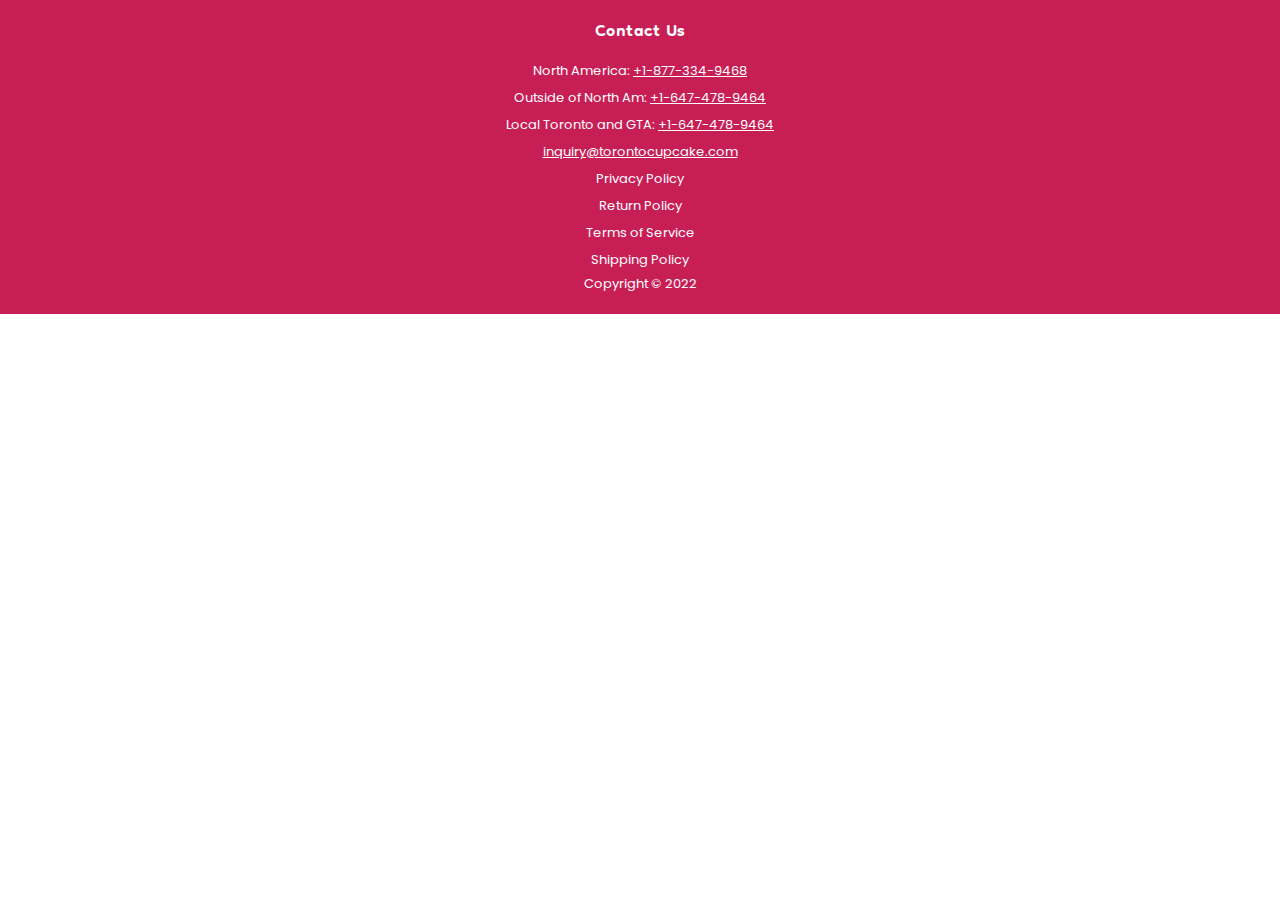
<file: about.html>
<!DOCTYPE html>
<html lang="en">
<head>
    <meta charset="UTF-8">
    <meta http-equiv="X-UA-Compatible" content="IE=edge">
    <meta name="viewport" content="width=device-width, initial-scale=1.0">
    <link rel="stylesheet" href="css/reset.css">
    <link rel="stylesheet" href="css/styles.css">
    <link rel="preconnect" href="https://fonts.googleapis.com">
    <link rel="preconnect" href="https://fonts.gstatic.com" crossorigin>
    <link href="https://fonts.googleapis.com/css2?family=Dongle:wght@400;700&family=Orelega+One&family=Poppins:ital,wght@0,400;0,600;0,700;1,400&display=swap" rel="stylesheet">
    <title>About Us</title>
</head>
<body>
    <header>

    </header>
    <main>

    </main>
    <footer>
        <div>
            <div>
                <!-- ADD SOCIAL MEDIA SVG INSTA & FACEBOOK -->
            </div>
            <div>
               <!-- <img src="" alt=""> ADD LOGO -->
                <h4>Contact Us</h4>
                <ul>
                    <li>North America: <a href="#">+1-877-334-9468</a></li>
                    <li>Outside of North Am: <a href="#">+1-647-478-9464</a></li>
                    <li>Local Toronto and GTA: <a href="#">+1-647-478-9464</a></li>
                    <li><a href="#">inquiry@torontocupcake.com</a></li>
                </ul>
            </div>
        </div>
        <div>
            <ul>
                <li>Privacy Policy</li>
                <li>Return Policy</li>
                <li>Terms of Service</li>
                <li>Shipping Policy</li>
            </ul>
            <p>Copyright <span>&copy</span> 2022</p>
        </div>   
    </footer>
</body>
</html>
</file>
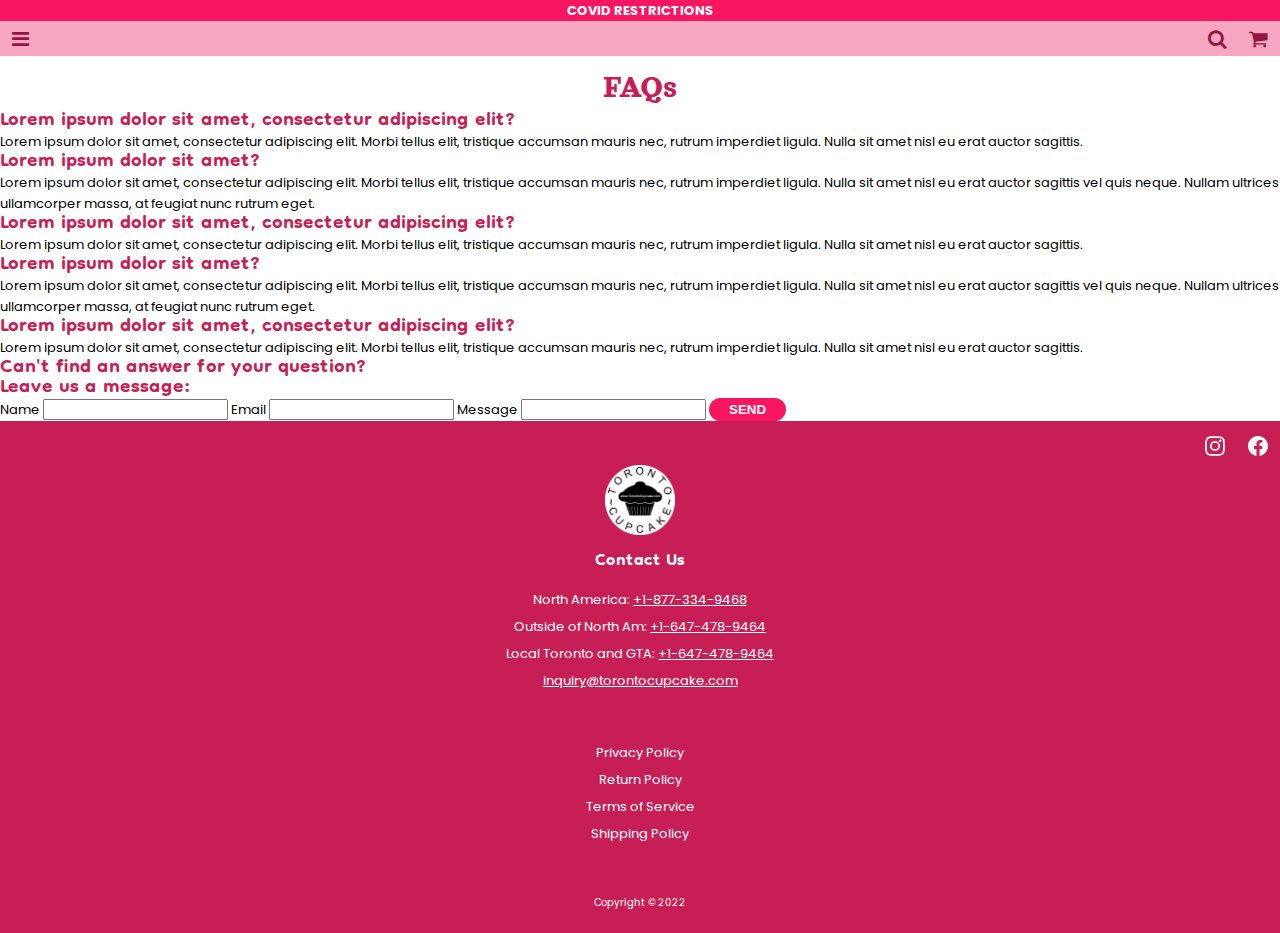
<file: faqs.html>
<!DOCTYPE html>
<html lang="en">
<head>
    <meta charset="UTF-8">
    <meta http-equiv="X-UA-Compatible" content="IE=edge">
    <meta name="viewport" content="width=device-width, initial-scale=1.0">
    <link rel="stylesheet" href="css/reset.css">
    <link rel="stylesheet" href="css/styles.css">
    <link rel="preconnect" href="https://fonts.googleapis.com">
    <link rel="preconnect" href="https://fonts.gstatic.com" crossorigin>
    <link href="https://fonts.googleapis.com/css2?family=Dongle:wght@400;700&family=Orelega+One&family=Poppins:ital,wght@0,400;0,600;0,700;1,400&display=swap" rel="stylesheet">
    <link rel="stylesheet" href="https://cdnjs.cloudflare.com/ajax/libs/font-awesome/4.7.0/css/font-awesome.min.css">
    <title>FAQs</title>
</head>
<body>
    <header>
        <div class="container">
            <div class="announcements">
                <p>Covid restrictions</p>
            </div>
            <div class="nav-container">
                <nav>
                    <a href="#" class="hamburger"><i class="fa fa-bars"></i></a>    
                    <div class="hide-mobile">
                        <a href="index.html"><img src="images/logo.png" alt="toronto cupcake logo" class="nav-logo"></a>
                    </div>
                    <ul class="nav-ul">
                        <!--changed class to .current to style of current active li / gave class 'hide-' so the elements could be hidden on mobile/desktop-->
                        <li class="home hide-mobile"><a href="index.html">Home</a></li>
                        <li class="about hide-mobile"><a href="about.html">About</a></li>
                        <li class="cupcakes hide-mobile"><a href="#">Cupcakes</a></li>
                        <li class="faqs hide-mobile"><a href="faqs.html" class="current">FAQs</a></li>
                        <li class="contact hide-mobile"><a href="#">Contact</a></li>
                        <li class="search"><a href="#"><i class="fa fa-search"></i></a></li>
                        <li class="cart"><a href="#"><i class="fa fa-shopping-cart"></i></a></li>
                    </ul>
                </nav>
            </div>
        </div>
    </header>
    <main>
        <div class="container-main-faq">
            <h1>FAQs</h1>
            <div class="faqs-container">
                <div class="faqs-txt">
                    <h2>Lorem ipsum dolor sit amet, consectetur adipiscing elit?</h2>
                    <p>Lorem ipsum dolor sit amet, consectetur adipiscing elit. Morbi tellus elit, tristique accumsan mauris nec, rutrum imperdiet ligula. Nulla sit amet nisl eu erat auctor sagittis.</p>
                    <h2>Lorem ipsum dolor sit amet?</h2>
                    <p>Lorem ipsum dolor sit amet, consectetur adipiscing elit. Morbi tellus elit, tristique accumsan mauris nec, rutrum imperdiet ligula. Nulla sit amet nisl eu erat auctor sagittis vel quis neque. Nullam ultrices ullamcorper massa, at feugiat nunc rutrum eget.</p>
                    <h2>Lorem ipsum dolor sit amet, consectetur adipiscing elit?</h2>
                    <p>Lorem ipsum dolor sit amet, consectetur adipiscing elit. Morbi tellus elit, tristique accumsan mauris nec, rutrum imperdiet ligula. Nulla sit amet nisl eu erat auctor sagittis.</p>
                    <h2>Lorem ipsum dolor sit amet?</h2>
                    <p>Lorem ipsum dolor sit amet, consectetur adipiscing elit. Morbi tellus elit, tristique accumsan mauris nec, rutrum imperdiet ligula. Nulla sit amet nisl eu erat auctor sagittis vel quis neque. Nullam ultrices ullamcorper massa, at feugiat nunc rutrum eget.</p>
                    <h2>Lorem ipsum dolor sit amet, consectetur adipiscing elit?</h2>
                    <p>Lorem ipsum dolor sit amet, consectetur adipiscing elit. Morbi tellus elit, tristique accumsan mauris nec, rutrum imperdiet ligula. Nulla sit amet nisl eu erat auctor sagittis.</p>
                </div>
                <div class="faqs-form">
                    <h2>Can't find an answer for your question?
                        <br>
                        Leave us a message:</h2>
                    <form action="#" method="post">
                        <label for="name">Name</label>
                        <input id="name" type="text" name="name" class="full" required>
                        <label for="email">Email</label>
                        <input id="email" type="email" name="email" class="full" required>
                        <label for="message">Message</label>
                        <input id="message" type="text" name="message" class="message">
                        <input class="button" id="button" type="button" value="Send">
                    </form>
                </div>
            </div>
        </div>
    </main>
    <footer>
        <div>
            <div class="social-media">
                <svg id="logo-insta" xmlns="http://www.w3.org/2000/svg" width="20px" viewBox="0 0 512 512" class="logo-insta">
                    <defs>
                        <style>
                            .cls-1 {
                                fill:#fff;
                            }
                        </style>
                    </defs>
                    <path class="cls-1" d="M256,49.47c67.27,0,75.23.26,101.8,1.47,24.56,1.12,37.9,5.22,46.78,8.67a78,78,0,0,1,29,18.85,78,78,0,0,1,18.85,29c3.45,8.88,7.55,22.22,8.67,46.78,1.21,26.57,1.47,34.53,1.47,101.8s-.26,75.23-1.47,101.8c-1.12,24.56-5.22,37.9-8.67,46.78a83.51,83.51,0,0,1-47.81,47.81c-8.88,3.45-22.22,7.55-46.78,8.67-26.56,1.21-34.53,1.47-101.8,1.47s-75.24-.26-101.8-1.47c-24.56-1.12-37.9-5.22-46.78-8.67a78,78,0,0,1-29-18.85,78,78,0,0,1-18.85-29c-3.45-8.88-7.55-22.22-8.67-46.78-1.21-26.57-1.47-34.53-1.47-101.8s.26-75.23,1.47-101.8c1.12-24.56,5.22-37.9,8.67-46.78a78,78,0,0,1,18.85-29,78,78,0,0,1,29-18.85c8.88-3.45,22.22-7.55,46.78-8.67,26.57-1.21,34.53-1.47,101.8-1.47m0-45.39c-68.42,0-77,.29-103.87,1.52S107,11.08,91,17.3A123.68,123.68,0,0,0,46.36,46.36,123.68,123.68,0,0,0,17.3,91c-6.22,16-10.48,34.34-11.7,61.15S4.08,187.58,4.08,256s.29,77,1.52,103.87S11.08,405,17.3,421a123.68,123.68,0,0,0,29.06,44.62A123.52,123.52,0,0,0,91,494.69c16,6.23,34.34,10.49,61.15,11.71s35.45,1.52,103.87,1.52,77-.29,103.87-1.52S405,500.92,421,494.69A128.74,128.74,0,0,0,494.69,421c6.23-16,10.49-34.34,11.71-61.15s1.52-35.45,1.52-103.87-.29-77-1.52-103.87S500.92,107,494.69,91a123.52,123.52,0,0,0-29.05-44.62A123.68,123.68,0,0,0,421,17.3c-16-6.22-34.34-10.48-61.15-11.7S324.42,4.08,256,4.08Z"/>
                    <path class="cls-1" d="M256,126.64A129.36,129.36,0,1,0,385.36,256,129.35,129.35,0,0,0,256,126.64ZM256,340a84,84,0,1,1,84-84A84,84,0,0,1,256,340Z"/>
                    <circle class="cls-1" cx="390.48" cy="121.52" r="30.23"/>
                </svg>
                <svg id="logo-facebook" data-name="Ebene 1" xmlns="http://www.w3.org/2000/svg" width="20px" viewBox="0 0 1024 1024">
                    <defs>
                        <style>
                            .cls-1 {
                                fill:#fff;
                            }
                        </style>
                    </defs>
                    <path class="cls-1" d="M1024,512C1024,229.23,794.77,0,512,0S0,229.23,0,512c0,255.55,187.23,467.37,432,505.78V660H302V512H432V399.2C432,270.88,508.44,200,625.39,200c56,0,114.61,10,114.61,10V336H675.44c-63.6,0-83.44,39.47-83.44,80v96H734L711.3,660H592v357.78C836.77,979.37,1024,767.55,1024,512Z"/>
                </svg>
            </div>
            <div class="footer-contact">
                <img src="images/logo.png" alt="toronto cupcake logo" class="footer-logo hide-desktop">
                <h4>Contact Us</h4>
                <ul>
                    <li>North America: <a href="#">+1-877-334-9468</a></li>
                    <li>Outside of North Am: <a href="#">+1-647-478-9464</a></li>
                    <li>Local Toronto and GTA: <a href="#">+1-647-478-9464</a></li>
                    <li><a href="#">inquiry@torontocupcake.com</a></li>
                </ul>
            </div>
        </div>
        <div class="footer-policy">
            <ul>
                <li><a href="#" class="policy">Privacy Policy</a></li>
                <li><a href="#" class="policy">Return Policy</a></li>
                <li><a href="#" class="policy">Terms of Service</a></li>
                <li><a href="#" class="policy">Shipping Policy</a></li>
            </ul>
            <p class="copyright">Copyright <span>&copy;</span> 2022</p>
        </div> 
    </footer>
</body>
</html>
</file>
<file: css/styles.css>
body {
    font-family: 'Poppins', sans-serif;
    font-size: 13px;
}

p {
    line-height: 21px;
}

header {
    width: 100%;
    margin: 0 auto;
}

.h1-header {
    padding-top: 0;
}

.button {
    text-transform: uppercase;
    font-weight: bold;
    color: #fff;
    background-color: #F91660;
    border: 0px;
    border-radius: 25px;
    padding: 0.25rem 1.25rem;
}

.button:hover {
    background-color: #C71E56;
}

h1 {
    font-size: 32px;
    font-family: 'Orelega One', cursive;
    color: #C71E56;
    padding-top: 15px;
    padding-bottom: 8px;
    text-align: center;
}

.announcements {
    font-weight: bold;
    color: #fff;
    background-color: #F91660;
    text-align: center;
    text-transform: uppercase;
}

.hide-mobile {
    display: none;
}

.nav-container {
    background-color: #F6A6C1;
}

nav {
    margin: 0 12px;
    display: flex;
    flex-direction: row;
    justify-content: space-between;
}

nav ul li a, .hamburger {
    font-family: 'Dongle', sans-serif;
    font-size: 20px;
    text-decoration: none;
    color: #941640;
    display: block;
    padding-top: 7.5px;
    padding-bottom: 2.5px;
}

.nav-ul {
    width: 60px;
    display: flex;
    align-content: space-around;
    flex-direction: row;
    align-items: center;
    justify-content: space-between;
}

.intro {
    /** FIX IMAGE SIZEbackground-image: url(../images/banner.jpg);
 **/
 text-align: center;
}

.intro-container {
    margin: 20px 35px;
    padding: 20px 27px;
    background-color: aqua;
}

.banner-logo {
    width: 91px;
    margin: 15px auto 0 auto;
}

.banner-button {
    margin-bottom: 16px;
    font-size: 16px;
}

/** END HEADER **/

h2 {
    font-family: 'Dongle', sans-serif;
    font-weight: bold;
    color: #C71E56;
    font-size: 30px;
    line-height: 20px;
}

.big-h2 {
    font-size: 35px;
    padding-top: 5%;
}

.h2-community {
    padding-top: 30%;
}

.about-container {
    margin: 12px 12px 20px 12px;
}

.container-about-extra {
    background-color: #F6A6C1;
    padding: 25px 12px;
}

.community {
    margin-bottom: 5px;
    background-color: #fff;
    display: flex;
    flex-direction: row;
    justify-content: space-between;
    align-items: stretch;
}

.resources-and-partnerships {
    background-color: #fff;
    display: flex;
    flex-direction: row-reverse;
    justify-content: space-between;
    align-items: stretch;
}

.rnp-img, .community-img {
    line-height: 0;
}

.section-img {
    width: 100%;
}

.community-txt, .rnp-txt {
    display: flex;
    flex-direction: column;
    justify-content: space-between;
    padding: 15px;
    text-align: center;
}

.smaller-b {
    font-size: 11px;
    align-self: flex-end;
}


/** END MAIN **/

footer {
    color: #fff;
    background-color: #C71E56;
    text-align: center;
    padding: 15px 12px 20px 12px;
    line-height: 27px;
}

footer a {
    color: #fff;
}

.footer-policy {
    margin: 45px auto 0 auto;
}

.footer-logo {
    width: 70px;
}

.social-media {
    text-align: end;
}

.logo-insta {
    margin-right: 20px;
}

h4 {
    font-family:'Dongle', sans-serif;
    font-size: 26px;
    font-weight: bold;
    margin: 5px auto 10px auto;
}

.policy {
    text-decoration: none;
}

.copyright {
    font-size: 10px;
    margin-top: 45px;
}

/**@media screen and (min-width:481px) {
    
}**/
</file>
